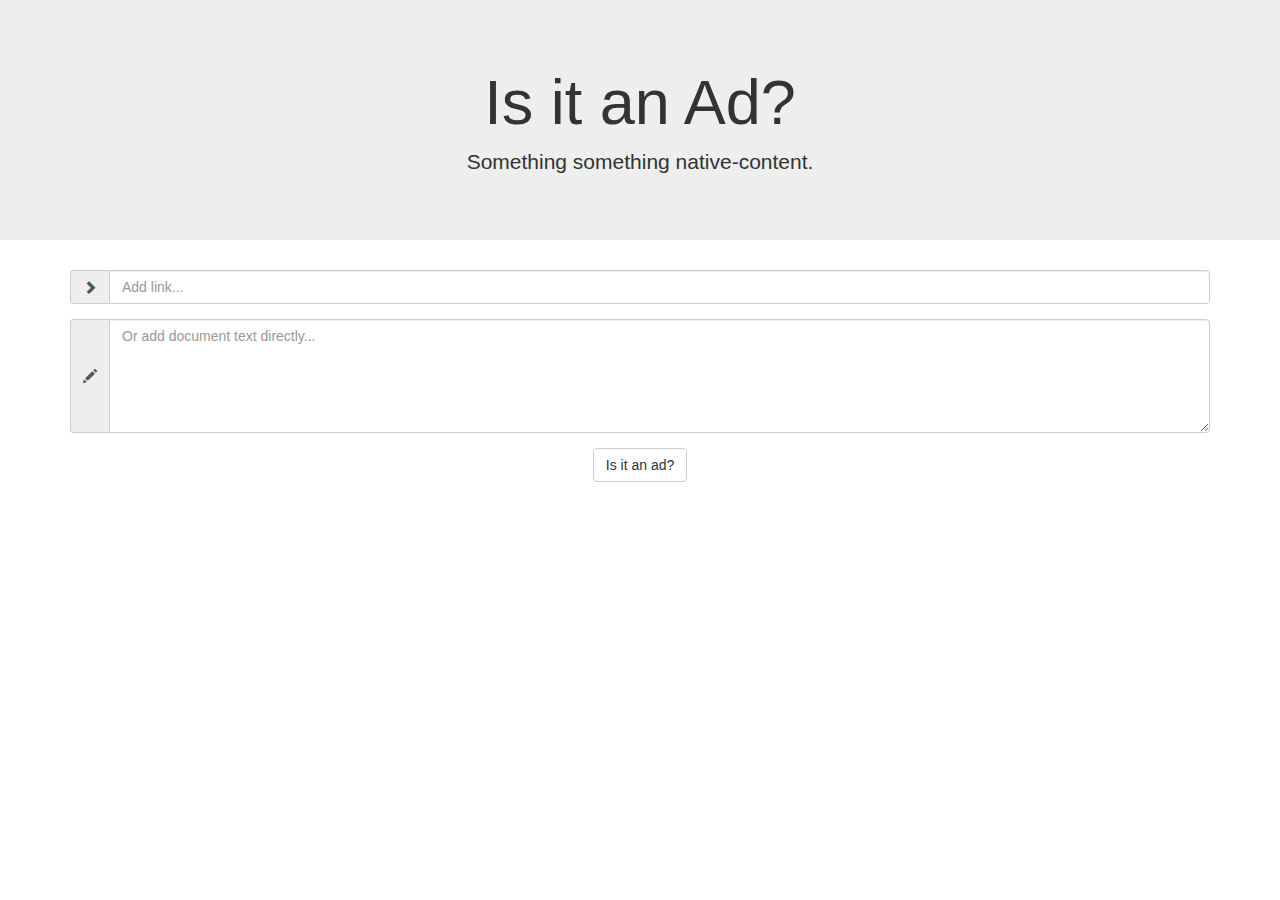
<file: ad_finder/web/public/index.html>
<!DOCTYPE html>
<html lang="en">
<head>
    <meta charset="UTF-8">
    <title>Is this an ad?</title>
    <meta name="viewport" content="width=device-width, initial-scale=1">
    <meta charset="utf-8">
    <link rel="stylesheet" href="https://maxcdn.bootstrapcdn.com/bootstrap/3.3.7/css/bootstrap.min.css">
    <script src="https://ajax.googleapis.com/ajax/libs/jquery/3.1.1/jquery.min.js"></script>
    <script src="https://maxcdn.bootstrapcdn.com/bootstrap/3.3.7/js/bootstrap.min.js"></script>
</head>
<body>
<div class="jumbotron text-center">
    <h1>Is it an Ad?</h1>
    <p>Something something native-content.</p>
</div>

<div class="container">
    <div class="form-group">
        <div class="form-group">
            <div class="input-group">
                <span class="input-group-addon"><i class="glyphicon glyphicon-chevron-right"></i></span>
                <input type="text" placeholder="Add link..." class="form-control" id="doc_url">
            </div>
        </div>
        <div class="form-group">
            <div class="input-group">
                <span class="input-group-addon"><i class="glyphicon glyphicon-pencil"></i></span>
                <textarea class="form-control" rows="5" id="doc_text"
                          placeholder="Or add document text directly..."></textarea>
            </div>
        </div>

        <button id='submit_cat_id' class="btn btn-default center-block">Is it an ad?</button>
    </div>
</div>

<div class="modal fade" id="modal_id" role="dialog">
    <div class="modal-dialog">
      <div class="modal-content">
        <div class="modal-header">
          <button type="button" class="close" data-dismiss="modal">&times;</button>
          <h4 id='modal_title' class="modal-title"></h4>
        </div>
        <div id="modal_body" class="modal-body">
        </div>
        <div class="modal-footer">
          <button type="button" data-dismiss="modal" class="btn btn-default">Close</button>
        </div>
      </div>
    </div>
</div>
<script src="js/app.js"></script>
</body>
</html>
</file>
